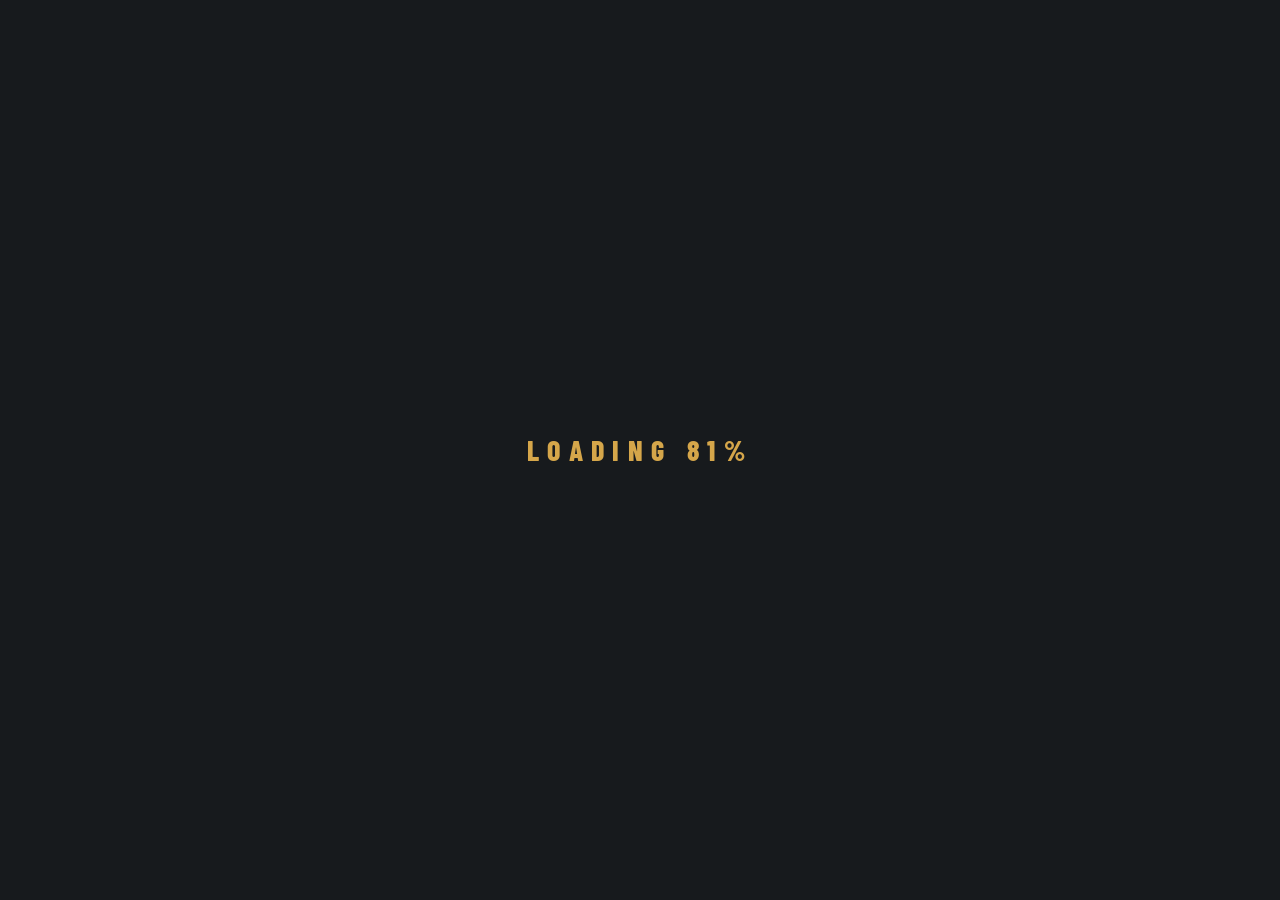
<file: index.html>
<!doctype html>
<html lang="en">
<head>
<meta charset="utf-8">
<meta name="viewport" content="width=device-width, initial-scale=1">
<title>NO SECOND CHANCE</title>
<link rel="icon" href="css/icon.png">
<link rel="stylesheet" href="css/style.css">
</head>
<body>
<canvas id="view"></canvas>

<!-- ================= HUD ================= -->
<div id="hud" hidden>
  <div id="vignette"></div>
  <div id="flashOverlay"></div>
  <div id="topCenter">
    <div class="scbox" id="scLbox"><small id="scLName"></small><b id="scL">0</b><div class="pips" id="pipsL"></div></div>
    <div class="mid"><div id="roundNo"></div><div id="timer">0:00</div><div id="phase"></div></div>
    <div class="scbox" id="scRbox"><small id="scRName"></small><b id="scR">0</b><div class="pips" id="pipsR"></div></div>
  </div>
  <div id="radarWrap"><canvas id="radar" width="200" height="200"></canvas><div id="area"></div></div>
  <div id="teamList"></div>
  <div id="killfeed"></div>

  <div id="crosshair"><i class="t"></i><i class="b"></i><i class="l"></i><i class="r"></i><i class="d"></i></div>
  <div id="hitmarker"></div>
  <div id="dmgDirs"></div>
  <div id="prompt" hidden></div>
  <div id="progress" hidden><span></span><div><i></i></div></div>
  <div id="centerMsg"><div id="centerBig"></div><div id="centerSmall"></div></div>
  <div id="toast"></div>
  <div id="buyHint" hidden><kbd>B</kbd> BUY MENU · <kbd>Enter</kbd> READY</div>

  <div id="healthPanel">
    <svg id="body" viewBox="0 0 60 120" aria-label="injuries">
      <circle id="bd-head" cx="30" cy="12" r="9"/>
      <rect id="bd-chest" x="19" y="23" width="22" height="38" rx="4"/>
      <rect id="bd-larm" x="8" y="24" width="9" height="36" rx="4"/>
      <rect id="bd-rarm" x="43" y="24" width="9" height="36" rx="4"/>
      <rect id="bd-lleg" x="19" y="63" width="10" height="52" rx="4"/>
      <rect id="bd-rleg" x="31" y="63" width="10" height="52" rx="4"/>
    </svg>
    <div class="hpCol">
      <div class="hpRow"><b id="hpNum">100</b><span class="lbl">HP</span><span id="cond" class="healthy">HEALTHY</span></div>
      <div class="hpTrack"><i id="hpBar"></i></div>
      <div class="armRow"><span id="armorBox">VEST <b id="armorNum">0</b></span><span id="helmetBox">HELMET</span></div>
      <div id="injText"></div>
      <div id="bleedWarn" hidden></div>
    </div>
  </div>

  <div id="weaponPanel">
    <div id="slots"></div>
    <div id="wName"></div>
    <div class="ammo"><b id="mag">0</b><span id="magCap"></span></div>
    <div id="mags"></div>
    <div id="equip"></div>
    <div id="money">$0</div>
  </div>

  <div id="downedScreen" hidden>
    <div class="dsBox"><div class="dsTitle">YOU ARE DOWN</div><div class="dsTimer"><span id="bleedTimer">20.0</span>s</div><div class="dsBar"><i id="bleedBar"></i></div><div id="downedStatus"></div><div class="dsHint">A teammate can drag you (G) and revive you with a medical kit (E). A headshot or more damage finishes you.</div></div>
  </div>
  <div id="specLabel" hidden><div id="deathInfo" hidden></div><small>SPECTATING</small><b id="specName"></b><span>LMB / Space — next teammate</span></div>
  <div id="summary" hidden></div>
  <div id="scoreboard" hidden></div>
</div>

<!-- ================= BUY ================= -->
<div id="buy" hidden>
  <div class="buyBox">
    <div class="buyHead"><h2>BUY MENU</h2><span id="buyTimer"></span><b id="buyMoney">$0</b></div>
    <div id="buyGrid"></div>
    <div class="buyFoot">Click or press the key to buy · <kbd>B</kbd> / <kbd>Esc</kbd> close · Survivors keep their equipment and partly-used magazines</div>
  </div>
</div>

<!-- ================= MENUS ================= -->
<div id="menu" class="screen">
  <div class="menuInner">
    <div class="brandTag">PROTOTYPE 01 · THE WAREHOUSE</div>
    <h1 class="title">NO SECOND<br><span>CHANCE</span></h1>
    <p class="tagline">One mistake. One bullet. One chance to survive.</p>
    <div class="menuBtns" id="mainBtns">
      <button class="btn primary" id="btnPlay">PLAY</button>
      <button class="btn" id="btnControls">CONTROLS</button>
      <button class="btn" id="btnSettings">SETTINGS</button>
      <button class="btn" id="btnQuit" hidden>QUIT</button>
    </div>
    <div class="sidePick" id="sidePick" hidden>
      <h3>CHOOSE YOUR SIDE</h3>
      <div class="sides">
        <button class="side atk" data-side="atk"><b>ATTACKERS</b><small>Push a site, plant the explosive, defend it for 40 seconds.</small></button>
        <button class="side def" data-side="def"><b>DEFENDERS</b><small>Hold sites A and B, rotate, retake and defuse.</small></button>
      </div>
      <div class="diffRow">BOT DIFFICULTY <select id="diffSel"><option value="easy">Easy</option><option value="normal" selected>Normal</option><option value="hard">Hard</option></select></div>
      <button class="btn ghost" id="btnBack">BACK</button>
    </div>
    <div class="career" id="career"></div>
  </div>
  <div class="menuFoot"><span>5v5 · Operations · Warehouse 01</span><span id="verLabel"></span></div>
</div>

<div id="pause" class="screen dim" hidden>
  <div class="panel small">
    <h2>PAUSED</h2>
    <button class="btn primary" id="btnResume">RESUME</button>
    <button class="btn" id="btnPControls">CONTROLS</button>
    <button class="btn" id="btnPSettings">SETTINGS</button>
    <button class="btn ghost" id="btnLeave">LEAVE MATCH</button>
  </div>
</div>

<div id="controls" class="screen dim" hidden>
  <div class="panel">
    <h2>CONTROLS</h2>
    <div class="ctlGrid">
      <div><kbd>W A S D</kbd> Move</div><div><kbd>Mouse</kbd> Aim · <kbd>LMB</kbd> Fire</div>
      <div><kbd>Shift</kbd> Sprint (no shooting)</div><div><kbd>C</kbd> / <kbd>Ctrl</kbd> Crouch</div>
      <div><kbd>Alt</kbd> Walk (quiet)</div><div><kbd>Space</kbd> Jump</div>
      <div><kbd>R</kbd> Reload (keeps the partial magazine)</div><div><kbd>1</kbd> Rifle · <kbd>2</kbd> Pistol · <kbd>Q</kbd> Last</div>
      <div><kbd>3</kbd>/<kbd>4</kbd> Grenades (press again to cycle)</div><div><kbd>LMB</kbd> throw · <kbd>RMB</kbd> lob</div>
      <div><kbd>E</kbd> hold: plant · defuse · revive (medkit)</div><div><kbd>G</kbd> hold: drag a downed teammate</div>
      <div><kbd>X</kbd> Bandage (light bleeding)</div><div><kbd>V</kbd> Tourniquet (heavy bleeding)</div>
      <div><kbd>H</kbd> Use medical kit on yourself</div><div><kbd>F</kbd> Ping / call for help when downed</div>
      <div><kbd>B</kbd> Buy menu · <kbd>Enter</kbd> ready up</div><div><kbd>Tab</kbd> Scoreboard · <kbd>Esc</kbd> Pause</div>
    </div>
    <div class="rules">
      <h4>HOW IT WORKS</h4>
      <p><b>Downed, not dead.</b> Lethal damage downs you unless it is a headshot or catastrophic. Downed players crawl, cannot shoot and bleed out in <span id="bleedSecs">20</span>s. Teammates drag you to cover and revive you with a medical kit (6s). Each player can be rescued once per round — after that, there is no second chance.</p>
      <p><b>Injuries.</b> Arm hits add recoil and sway. Leg hits slow you and disable sprinting. Chest and limb hits can cause bleeding — bandage light bleeding, tourniquet heavy limb bleeding.</p>
      <p><b>Gunplay.</b> First shots are accurate when you stand still. Moving ruins accuracy; crouching helps. Every rifle has a fixed spray pattern: pull down and against the drift.</p>
    </div>
    <button class="btn" data-close="controls">BACK</button>
  </div>
</div>

<div id="settings" class="screen dim" hidden>
  <div class="panel small">
    <h2>SETTINGS</h2>
    <label class="set">Mouse sensitivity <input type="range" id="sSens" min="0.2" max="6" step="0.05"><b id="sSensV"></b></label>
    <label class="set">Field of view <input type="range" id="sFov" min="70" max="110" step="1"><b id="sFovV"></b></label>
    <label class="set">Volume <input type="range" id="sVol" min="0" max="1" step="0.05"><b id="sVolV"></b></label>
    <label class="set">Invert mouse Y <input type="checkbox" id="sInv"></label>
    <label class="set">Graphics quality <select id="sQual"><option value="low">Low</option><option value="medium">Medium</option><option value="high">High</option></select></label>
    <p class="note">Match format: first to <b id="sRounds"></b> rounds, sides swap after <b id="sHalf"></b>. (MATCH constants in js/config.js)</p>
    <button class="btn" data-close="settings">BACK</button>
  </div>
</div>

<div id="matchOver" class="screen dim" hidden>
  <div class="panel wide"><div class="moHead"></div><div class="moStats"></div><div class="moBoard"></div>
    <div class="moBtns"><button class="btn primary" id="btnAgain">PLAY AGAIN</button><button class="btn" id="btnMenu">MAIN MENU</button></div></div>
</div>
<div id="clickToPlay" hidden><div>CLICK TO PLAY</div><small>Mouse is captured for aiming · Esc to pause</small></div>
<div id="loading">LOADING…</div>

<script type="module" src="js/main.js"></script>
</body>
</html>
</file>
<file: css/style.css>
@font-face{font-family:'NSC Sans';src:url(../fonts/Barlow-Regular.ttf) format('truetype');font-weight:400}
@font-face{font-family:'NSC Sans';src:url(../fonts/Barlow-SemiBold.ttf) format('truetype');font-weight:600 900}
@font-face{font-family:'NSC Display';src:url(../fonts/BarlowCondensed-ExtraBold.ttf) format('truetype');font-weight:100 1000}
:root{--g0:#171A1D;--g1:#1d2125;--g2:#252B32;--g3:#323a43;--gold:#D5A64A;--gold2:#f0cc7e;--light:#E7E9EB;--dim:#8e98a3;--red:#d8433b;--atk:#e58a2e;--def:#3f8fe0;--ok:#7bd88f;--stroke:rgba(231,233,235,.12)}
*{box-sizing:border-box;margin:0;padding:0}
[hidden]{display:none!important}
html,body{width:100%;height:100%;overflow:hidden;background:var(--g0);color:var(--light);font:14px/1.4 'NSC Sans','Segoe UI',system-ui,sans-serif;user-select:none;-webkit-font-smoothing:antialiased}
canvas#view{position:fixed;inset:0;width:100%;height:100%;display:block}
kbd{display:inline-block;min-width:22px;padding:1px 6px;border:1px solid rgba(213,166,74,.55);border-bottom-width:2px;border-radius:4px;font:700 11px 'NSC Sans';color:var(--gold2);text-align:center;background:rgba(23,26,29,.7)}
b.atk,.atk>b{color:var(--atk)} b.def{color:var(--def)} .gold{color:var(--gold)}
#loading{position:fixed;inset:0;display:grid;place-items:center;font:900 28px 'NSC Display';letter-spacing:.3em;color:var(--gold);background:var(--g0);z-index:100}

/* ---------------- HUD ---------------- */
#hud{position:fixed;inset:0;pointer-events:none;z-index:5}
#vignette{position:absolute;inset:0;opacity:0;background:radial-gradient(ellipse at center,transparent 40%,rgba(120,0,0,.55) 75%,rgba(60,0,0,.9));transition:opacity .2s}
#flashOverlay{position:absolute;inset:0;background:#fff;opacity:0}
#topCenter{position:absolute;top:12px;left:50%;transform:translateX(-50%);display:flex;align-items:stretch;gap:6px}
.scbox{min-width:150px;padding:6px 14px;background:rgba(23,26,29,.82);border:1px solid var(--stroke);border-radius:6px;display:flex;flex-direction:column;align-items:center;border-top:3px solid var(--dim)}
.scbox.atk{border-top-color:var(--atk)} .scbox.def{border-top-color:var(--def)}
.scbox small{font:700 10px 'NSC Sans';letter-spacing:.16em;color:var(--dim)} .scbox b{font:900 30px/1 'NSC Display'}
.scbox.atk b{color:var(--atk)} .scbox.def b{color:var(--def)}
.pips{display:flex;gap:3px;margin-top:4px}.pips i{width:16px;height:4px;border-radius:2px;background:var(--light)}.pips i.down{background:var(--red);animation:blink .8s infinite}.pips i.dead{background:rgba(231,233,235,.15)}
#topCenter .mid{min-width:150px;padding:6px 12px;background:rgba(23,26,29,.9);border:1px solid var(--stroke);border-radius:6px;text-align:center}
#roundNo{font:700 10px 'NSC Sans';letter-spacing:.16em;color:var(--dim)}
#timer{font:900 34px/1 'NSC Display';letter-spacing:.04em}#timer.low{color:var(--red)}#timer.bomb{color:var(--red);animation:blink 1s infinite}
#phase{font:800 11px 'NSC Display';letter-spacing:.2em;color:var(--gold);min-height:14px}#phase.bomb{color:var(--red)}
@keyframes blink{50%{opacity:.35}}
#radarWrap{position:absolute;top:12px;left:12px;border:1px solid var(--stroke);border-radius:6px;overflow:hidden;background:rgba(23,26,29,.6)}
#radar{display:block;width:200px;height:200px}
#area{font:800 11px 'NSC Display';letter-spacing:.2em;color:var(--gold);padding:4px 8px;background:rgba(23,26,29,.9)}
#teamList{position:absolute;left:12px;top:250px;width:200px;display:flex;flex-direction:column;gap:5px}
.tm{background:rgba(23,26,29,.78);border-left:3px solid var(--ok);border-radius:4px;padding:4px 8px}
.tm.me{background:rgba(213,166,74,.14)}
.tmTop{display:flex;justify-content:space-between;font:700 12px 'NSC Sans'}.tmTop span{font:800 10px 'NSC Display';letter-spacing:.12em;color:var(--ok)}
.tmBar{height:3px;background:rgba(255,255,255,.08);margin:3px 0}.tmBar i{display:block;height:100%;background:var(--light)}
.tmBot{font-size:10px;color:var(--dim);white-space:nowrap;overflow:hidden;text-overflow:ellipsis}
.tm.wounded{border-left-color:var(--gold)}.tm.wounded .tmTop span{color:var(--gold)}
.tm.critical{border-left-color:#ff7a3a}.tm.critical .tmTop span{color:#ff7a3a}
.tm.downed{border-left-color:var(--red);animation:blink 1s infinite}.tm.downed .tmTop span{color:var(--red)}
.tm.eliminated{opacity:.4;border-left-color:#555}.tm.eliminated .tmTop span{color:#777}
#killfeed{position:absolute;top:12px;right:12px;display:flex;flex-direction:column;align-items:flex-end;gap:4px}
.kf{background:rgba(23,26,29,.82);padding:4px 10px;border-radius:4px;font:600 13px 'NSC Sans';display:flex;gap:7px;align-items:center;transition:opacity .8s}
.kf.mine{border:1px solid var(--gold)}.kf.fade{opacity:0}
.kf b.atk{color:var(--atk)}.kf b.def{color:var(--def)}
.kf .w{font:800 12px 'NSC Display';font-style:normal;color:var(--light);letter-spacing:.06em}
.kf .tag{font:800 10px 'NSC Display';font-style:normal;letter-spacing:.12em;padding:1px 5px;border-radius:3px;background:rgba(255,255,255,.1)}
.kf .tag.hs{background:var(--red);color:#fff}.kf .tag.down{background:rgba(216,67,59,.25);color:#ff8f86}.kf .tag.res{background:rgba(123,216,143,.2);color:var(--ok)}.kf .tag.gold{background:rgba(213,166,74,.22);color:var(--gold)}
#crosshair{--gap:6px;position:absolute;left:50%;top:50%;width:0;height:0}
#crosshair i{position:absolute;background:var(--light);box-shadow:0 0 0 1px rgba(0,0,0,.55)}
#crosshair .t,#crosshair .b{width:2px;height:8px;left:-1px}#crosshair .t{bottom:var(--gap)}#crosshair .b{top:var(--gap)}
#crosshair .l,#crosshair .r{height:2px;width:8px;top:-1px}#crosshair .l{right:var(--gap)}#crosshair .r{left:var(--gap)}
#crosshair .d{width:2px;height:2px;left:-1px;top:-1px}
#hitmarker{position:absolute;left:50%;top:50%;width:26px;height:26px;margin:-13px 0 0 -13px;opacity:0}
#hitmarker.on{opacity:1}#hitmarker::before,#hitmarker::after{content:'';position:absolute;left:12px;top:0;width:2px;height:26px;background:linear-gradient(var(--light) 35%,transparent 35% 65%,var(--light) 65%)}
#hitmarker::before{transform:rotate(45deg)}#hitmarker::after{transform:rotate(-45deg)}
#hitmarker.head::before,#hitmarker.head::after{background:linear-gradient(var(--red) 35%,transparent 35% 65%,var(--red) 65%)}
#dmgDirs{position:absolute;left:50%;top:50%}#dmgDirs i{position:absolute;left:-60px;top:-160px;width:120px;height:160px;transform-origin:60px 160px}
#dmgDirs i::before{content:'';position:absolute;left:30px;top:0;width:60px;height:10px;border-radius:50%;background:radial-gradient(ellipse,rgba(216,67,59,.95),transparent 70%)}
#prompt{position:absolute;left:50%;top:60%;transform:translateX(-50%);background:rgba(23,26,29,.85);padding:6px 14px;border-radius:4px;border:1px solid rgba(213,166,74,.4);font:600 14px 'NSC Sans';white-space:nowrap}
#progress{position:absolute;left:50%;top:60%;transform:translateX(-50%);width:320px;text-align:center}
#progress span{font:800 13px 'NSC Display';letter-spacing:.2em;color:var(--gold)}#progress div{height:6px;margin-top:5px;background:rgba(23,26,29,.85);border:1px solid var(--stroke)}#progress i{display:block;height:100%;background:var(--gold)}
#centerMsg{position:absolute;left:50%;top:24%;transform:translateX(-50%);text-align:center;opacity:0;transition:opacity .3s}
#centerMsg.on{opacity:1}#centerBig{font:900 54px/1 'NSC Display';letter-spacing:.08em;text-shadow:0 4px 24px rgba(0,0,0,.7)}#centerSmall{font:700 15px 'NSC Sans';color:var(--gold);letter-spacing:.06em;margin-top:6px;text-shadow:0 2px 8px #000}
#toast{position:absolute;left:50%;bottom:160px;transform:translateX(-50%);padding:6px 14px;background:rgba(23,26,29,.88);border-left:3px solid var(--gold);border-radius:3px;font-weight:600;opacity:0;transition:opacity .25s;white-space:nowrap}#toast.on{opacity:1}
#buyHint{position:absolute;left:50%;bottom:205px;transform:translateX(-50%);font:800 12px 'NSC Display';letter-spacing:.2em;color:var(--light);background:rgba(23,26,29,.8);padding:6px 12px;border-radius:4px}
#healthPanel{position:absolute;left:12px;bottom:12px;display:flex;gap:10px;align-items:flex-end;background:rgba(23,26,29,.82);border:1px solid var(--stroke);border-radius:6px;padding:10px 14px}
#body{width:42px;height:84px}#body *{fill:#5f6a75;transition:fill .2s}#body .hurt{fill:var(--red)}#body.bleeding #bd-chest{animation:blink .9s infinite}
.hpCol{min-width:210px}.hpRow{display:flex;align-items:baseline;gap:6px}#hpNum{font:900 40px/1 'NSC Display'}.lbl{color:var(--dim);font-weight:700;font-size:11px}
#cond{margin-left:auto;font:800 12px 'NSC Display';letter-spacing:.18em;padding:1px 7px;border-radius:3px}#cond.healthy{color:var(--ok)}#cond.wounded{color:var(--gold)}#cond.critical,#cond.downed{color:#fff;background:var(--red)}
.hpTrack{height:6px;background:rgba(255,255,255,.08);margin:4px 0}#hpBar{display:block;height:100%;background:var(--light);transition:width .15s}#hpBar.wound{background:var(--gold)}#hpBar.crit{background:var(--red)}
.armRow{display:flex;gap:8px;font:700 11px 'NSC Sans';letter-spacing:.08em;color:#a9c4e0}.armRow .none{opacity:.25}
#injText{font-size:11px;color:#ff8f86;min-height:15px}
#bleedWarn{font:800 12px 'NSC Display';letter-spacing:.14em;color:#fff;background:var(--red);padding:2px 8px;border-radius:3px;margin-top:3px;animation:blink 1s infinite}
#weaponPanel{position:absolute;right:12px;bottom:12px;min-width:260px;text-align:right;background:rgba(23,26,29,.82);border:1px solid var(--stroke);border-radius:6px;padding:10px 14px}
#slots{display:flex;gap:4px;justify-content:flex-end}#slots span{font:700 10px 'NSC Sans';color:var(--dim);padding:1px 5px;border-radius:3px}#slots span.sel{color:var(--g0);background:var(--gold)}
#wName{font:800 13px 'NSC Display';letter-spacing:.16em;color:var(--gold);margin-top:3px}
.ammo{display:flex;align-items:baseline;justify-content:flex-end;gap:6px}#mag{font:900 46px/1 'NSC Display'}#mag.low{color:var(--red)}#magCap{color:var(--dim);font-weight:700}
#mags{display:flex;gap:3px;justify-content:flex-end;align-items:flex-end;height:22px}#mags i{width:8px;height:20px;border:1px solid rgba(231,233,235,.45);border-radius:1px;position:relative;display:block}#mags i b{position:absolute;left:0;right:0;bottom:0;background:var(--light)}#mags span{font:700 10px 'NSC Sans';color:var(--dim);margin-left:5px}#mags .out{color:var(--red)}
#equip{display:flex;flex-wrap:wrap;gap:3px;justify-content:flex-end;margin-top:6px;max-width:300px;margin-left:auto}.eq{font:700 10px 'NSC Sans';padding:1px 5px;border:1px solid var(--stroke);border-radius:3px}.eq.zero{opacity:.25}.eq.sel{border-color:var(--gold);color:var(--gold)}.eq.bombEq{background:var(--red);border-color:var(--red)}
#money{font:900 22px 'NSC Display';color:var(--ok);margin-top:4px}
#downedScreen{position:absolute;inset:0;display:grid;place-items:center}
.dsBox{margin-top:30vh;text-align:center;max-width:520px}.dsTitle{font:900 42px 'NSC Display';letter-spacing:.2em;color:#fff;text-shadow:0 0 20px rgba(216,67,59,.8)}
.dsTimer{font:900 64px/1 'NSC Display';color:var(--red)}.dsBar{height:6px;background:rgba(0,0,0,.5);margin:8px auto;width:320px}.dsBar i{display:block;height:100%;background:var(--red)}
#downedStatus{font:700 16px 'NSC Sans';color:var(--gold)}.dsHint{font-size:12px;color:#d8c9c6;margin-top:8px}
#specLabel{position:absolute;left:50%;bottom:140px;transform:translateX(-50%);text-align:center;background:rgba(23,26,29,.85);padding:8px 18px;border-radius:5px;display:flex;flex-direction:column;gap:2px}
#specLabel small{font:800 10px 'NSC Display';letter-spacing:.3em;color:var(--dim)}#specLabel b{font:800 18px 'NSC Display';letter-spacing:.08em}#specLabel span{font-size:11px;color:var(--dim)}
#deathInfo{color:#ff8f86;font-weight:600;margin-bottom:4px}
#summary{position:absolute;left:50%;top:50%;transform:translate(-50%,-50%);width:560px;background:rgba(23,26,29,.94);border:1px solid var(--stroke);border-radius:8px;padding:18px 22px;text-align:center;box-shadow:0 20px 60px rgba(0,0,0,.6)}
.sumHead span{display:block;font:900 44px/1 'NSC Display';letter-spacing:.12em}.sumHead.win span{color:var(--gold)}.sumHead.loss span{color:var(--red)}.sumHead small{color:var(--dim);font-size:14px}
.sumScore{font:900 30px 'NSC Display';margin:6px 0}.sumScore i{color:var(--dim);margin:0 10px;font-style:normal}.sumScore b.atk{color:var(--atk)}.sumScore b.def{color:var(--def)}
.sumGrid{display:grid;grid-template-columns:repeat(4,1fr);gap:8px;margin:10px 0}.sumGrid div{background:var(--g2);border-radius:5px;padding:6px}.sumGrid label{display:block;font:700 10px 'NSC Sans';letter-spacing:.14em;color:var(--dim);text-transform:uppercase}.sumGrid b{font:900 24px 'NSC Display'}
.sumTeam{display:flex;flex-direction:column;gap:2px;text-align:left;font-size:12px}.sumTeam div{display:grid;grid-template-columns:1fr 1.6fr 60px;padding:3px 8px;background:rgba(255,255,255,.03)}.sumTeam .me{background:rgba(213,166,74,.12)}
.mvp{margin-top:10px;font:700 13px 'NSC Sans';color:var(--gold)}.sumFoot{margin-top:8px;font-size:11px;color:var(--dim)}
#scoreboard{position:absolute;left:50%;top:50%;transform:translate(-50%,-50%);width:min(860px,94vw);background:rgba(23,26,29,.95);border:1px solid var(--stroke);border-radius:8px;padding:14px 18px}
.sbTitle{font:800 12px 'NSC Display';letter-spacing:.24em;color:var(--dim);text-align:center;margin-bottom:8px}
.sbTeam{margin-bottom:10px}.sbHead{display:flex;align-items:baseline;gap:10px;border-bottom:2px solid var(--dim);padding-bottom:3px}.sbTeam.atk .sbHead{border-color:var(--atk)}.sbTeam.def .sbHead{border-color:var(--def)}
.sbHead b{font:900 18px 'NSC Display';letter-spacing:.1em}.sbHead span{font-size:11px;color:var(--dim);letter-spacing:.14em}.sbHead em{margin-left:auto;font:900 24px 'NSC Display';font-style:normal}
table{width:100%;border-collapse:collapse;font-size:13px}th{font:700 10px 'NSC Sans';letter-spacing:.12em;color:var(--dim);text-align:right;padding:4px 6px;text-transform:uppercase}th:first-child,td:first-child{text-align:left}
td{padding:4px 6px;text-align:right;border-bottom:1px solid rgba(255,255,255,.04)}tr.me td{background:rgba(213,166,74,.12)}tr.dead td{opacity:.55}
.dot{display:inline-block;width:8px;height:8px;border-radius:50%;margin-right:7px}.dot.atk{background:var(--atk)}.dot.def{background:var(--def)}
td.st{font:800 10px 'NSC Display';letter-spacing:.12em}td.st.healthy{color:var(--ok)}td.st.wounded{color:var(--gold)}td.st.critical{color:#ff7a3a}td.st.downed{color:var(--red)}td.st.eliminated{color:#777}

/* ---------------- BUY ---------------- */
#buy{position:fixed;inset:0;z-index:20;display:grid;place-items:center;background:rgba(10,12,14,.55)}
.buyBox{width:min(1000px,96vw);background:rgba(23,26,29,.97);border:1px solid var(--stroke);border-top:3px solid var(--gold);border-radius:8px;padding:16px 20px}
.buyHead{display:flex;align-items:baseline;gap:14px;margin-bottom:10px}.buyHead h2{font:900 26px 'NSC Display';letter-spacing:.16em}.buyHead span{color:var(--dim)}.buyHead b{margin-left:auto;font:900 28px 'NSC Display';color:var(--ok)}
#buyGrid{display:grid;grid-template-columns:repeat(3,1fr);gap:12px}
.bcat h4{font:800 11px 'NSC Display';letter-spacing:.24em;color:var(--gold);margin-bottom:5px}
.bitem{position:relative;display:grid;grid-template-columns:auto 1fr auto;gap:2px 8px;align-items:center;width:100%;text-align:left;margin-bottom:5px;padding:7px 10px;background:var(--g2);border:1px solid var(--stroke);border-radius:5px;color:var(--light);font:inherit;cursor:pointer;transition:.12s}
.bitem:hover{border-color:var(--gold);background:var(--g3)}.bitem kbd{grid-row:span 2}.bn{font:800 14px 'NSC Display';letter-spacing:.06em}.bp{font:800 14px 'NSC Display';color:var(--ok)}.bitem small{grid-column:2/4;font-size:11px;color:var(--dim)}
.bitem .owned{display:none;position:absolute;right:8px;bottom:6px;font:800 10px 'NSC Display';letter-spacing:.16em;color:var(--gold);font-style:normal}
.bitem.isOwned{border-color:rgba(213,166,74,.6)}.bitem.isOwned .owned,.bitem.hasSome .owned{display:block}.bitem.isOwned .bp{opacity:.4}
.bitem.poor{opacity:.45}.bitem.poor .bp{color:var(--red)}
.buyFoot{margin-top:8px;font-size:12px;color:var(--dim)}

/* ---------------- MENUS ---------------- */
.screen{position:fixed;inset:0;z-index:30;display:flex;align-items:center;justify-content:center}
.screen.dim{background:rgba(10,12,14,.72);backdrop-filter:blur(3px)}
#menu{justify-content:flex-start;background:linear-gradient(90deg,rgba(23,26,29,.94) 0%,rgba(23,26,29,.7) 45%,rgba(23,26,29,.05) 100%)}
.menuInner{margin-left:8vw;max-width:560px}
.brandTag{font:800 12px 'NSC Display';letter-spacing:.4em;color:var(--gold);margin-bottom:10px}
.title{font:900 96px/.86 'NSC Display';letter-spacing:.02em;text-shadow:0 6px 30px rgba(0,0,0,.6)}.title span{color:var(--gold)}
.tagline{margin:14px 0 26px;font:600 18px 'NSC Sans';color:#c9ced3;letter-spacing:.02em}
.menuBtns{display:flex;flex-direction:column;gap:8px;width:280px}
.btn{font:800 17px 'NSC Display';letter-spacing:.2em;padding:12px 20px;border-radius:5px;border:1px solid var(--stroke);background:rgba(37,43,50,.9);color:var(--light);cursor:pointer;text-align:left;transition:.12s}
.btn:hover{border-color:var(--gold);color:var(--gold2);transform:translateX(3px)}
.btn.primary{background:var(--gold);color:var(--g0);border-color:var(--gold)}.btn.primary:hover{background:var(--gold2);color:var(--g0)}
.btn.ghost{background:transparent}
.sidePick h3{font:800 14px 'NSC Display';letter-spacing:.3em;color:var(--dim);margin-bottom:10px}
.sides{display:flex;gap:12px;margin-bottom:14px}.side{flex:1;text-align:left;padding:16px;border-radius:6px;border:1px solid var(--stroke);background:rgba(37,43,50,.9);color:var(--light);cursor:pointer;transition:.15s}
.side b{display:block;font:900 24px 'NSC Display';letter-spacing:.12em}.side small{color:var(--dim)}.side.atk{border-top:4px solid var(--atk)}.side.def{border-top:4px solid var(--def)}.side.atk b{color:var(--atk)}.side.def b{color:var(--def)}.side:hover{transform:translateY(-3px);border-color:var(--gold)}
.diffRow{font:800 12px 'NSC Display';letter-spacing:.2em;color:var(--dim);margin-bottom:12px}
select{font:600 13px 'NSC Sans';background:var(--g2);color:var(--light);border:1px solid var(--stroke);border-radius:4px;padding:4px 8px;margin-left:8px}
.career{margin-top:22px;font-size:12px;color:var(--dim)}
.menuFoot{position:fixed;left:8vw;right:24px;bottom:16px;display:flex;justify-content:space-between;font:700 11px 'NSC Sans';letter-spacing:.14em;color:var(--dim);text-transform:uppercase}
.panel{width:min(820px,94vw);max-height:92vh;overflow:auto;background:rgba(23,26,29,.97);border:1px solid var(--stroke);border-top:3px solid var(--gold);border-radius:8px;padding:20px 24px;display:flex;flex-direction:column;gap:10px}
.panel.small{width:420px}.panel.wide{width:min(940px,96vw)}
.panel h2{font:900 30px 'NSC Display';letter-spacing:.16em}
.ctlGrid{display:grid;grid-template-columns:1fr 1fr;gap:6px 18px;font-size:13px}
.rules h4{font:800 12px 'NSC Display';letter-spacing:.24em;color:var(--gold);margin:8px 0 4px}.rules p{font-size:13px;color:#c9ced3;margin-bottom:6px}
.set{display:flex;align-items:center;gap:10px;font-weight:600}.set input[type=range]{flex:1;accent-color:#D5A64A}.set b{width:44px;text-align:right;color:var(--gold)}.set select{margin-left:auto}
.note{font-size:12px;color:var(--dim)}
.moHead{text-align:center}.moHead span{font:900 72px/1 'NSC Display';letter-spacing:.14em}.moHead .win{color:var(--gold)}.moHead .loss{color:var(--red)}.moScore{font:900 34px 'NSC Display'}
.moStats{text-align:center;color:#c9ced3}.moBtns{display:flex;gap:10px;justify-content:center}
#clickToPlay{position:fixed;inset:0;z-index:25;display:grid;place-content:center;text-align:center;background:rgba(10,12,14,.45);cursor:pointer}
#clickToPlay div{font:900 40px 'NSC Display';letter-spacing:.3em;color:var(--gold)}#clickToPlay small{color:var(--light)}
</file>
